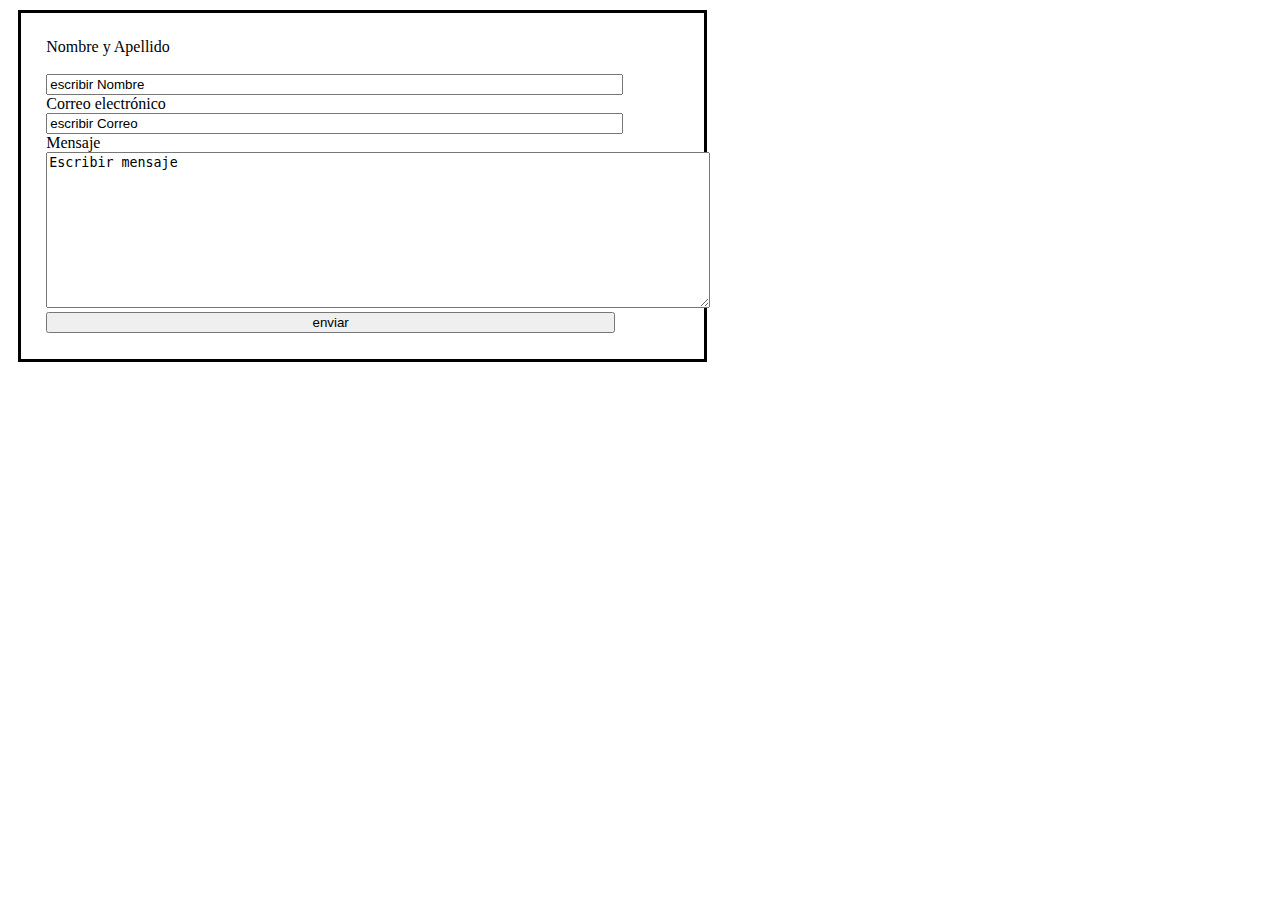
<file: contactos.html>
<!DOCTYPE html>
<html lang="en" dir="ltr">
  <head>
    <meta charset="utf-8">
    <title></title>

    <link rel="stylesheet" href="estiloscontacto.css">
  </head>
  <body>

    <form>
      <label for="nombre">Nombre y Apellido</label>
      <br>
      <input type="text" name="nombre" value="escribir Nombre">

      <label for="email">Correo electrónico</label>
      <input type="text" name="email" value="escribir Correo">

      <label for="mensaje">Mensaje</label>
      <textarea name="name" rows="10" cols="80">Escribir mensaje</textarea>

      <input class="xx" type="submit" value="enviar">
    </form>


  </body>
</html>
</file>
<file: estiloscontacto.css>
form {
  width:50%;
  border:3px solid black;
  margin: 10px;
  padding: 2%;
  }

label {
  display: block;
  }

input{
  width: 90%;
  }
</file>
